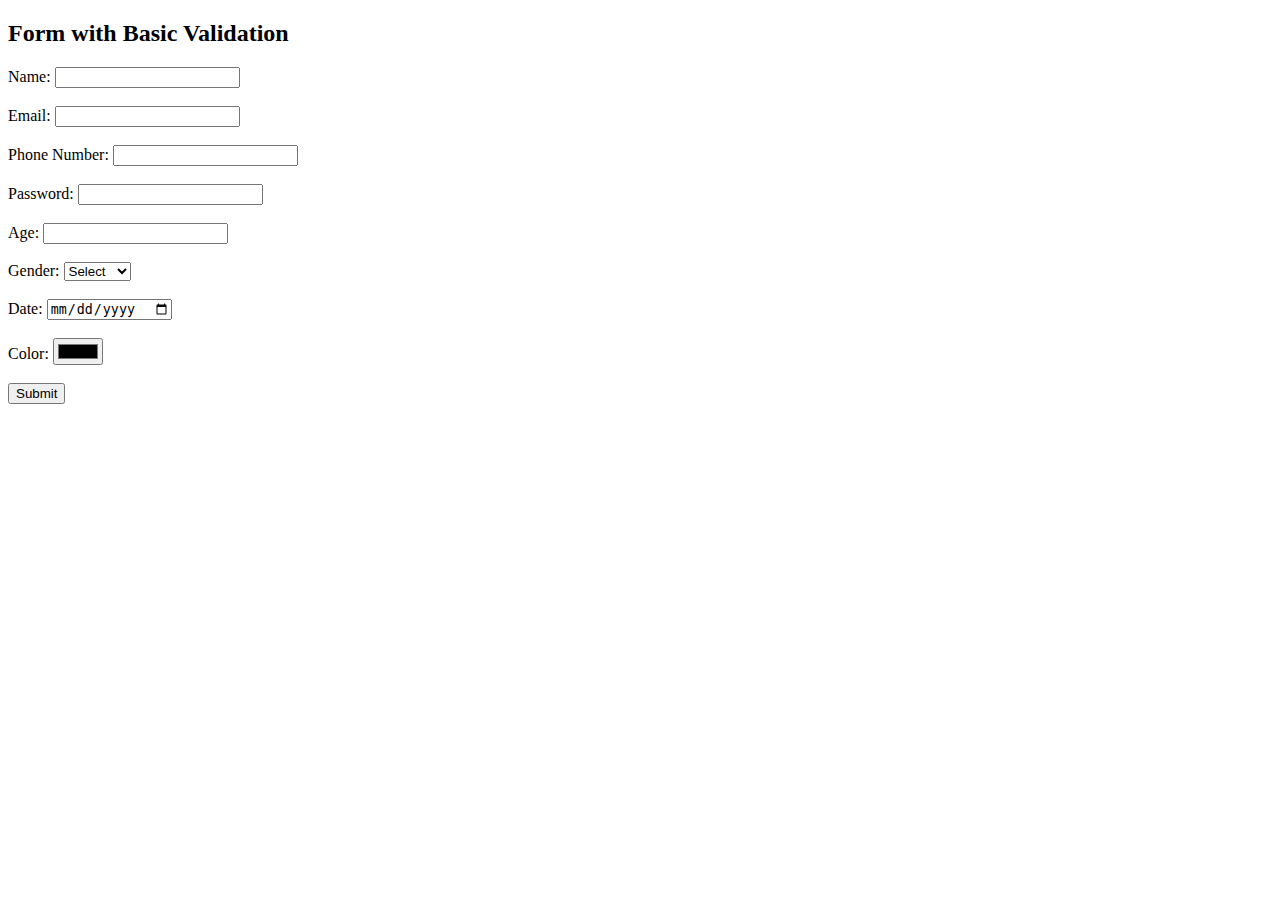
<file: Mock Test 1 - Web Development - PPT/Question 2/index.html>
<!DOCTYPE html>
<html>
<head>
  <title>Form with Basic Validation</title>
  <style>
    .error {
      color: red;
    }
  </style>
  <script>
    function validateForm() {
      // Get form input values
      var name = document.getElementById('name').value;
      var email = document.getElementById('email').value;
      var phone = document.getElementById('phone').value;
      var password = document.getElementById('password').value;
      var age = document.getElementById('age').value;
      var gender = document.getElementById('gender').value;
      var date = document.getElementById('date').value;
      var color = document.getElementById('color').value;

      // Validate name field
      if (name === '') {
        document.getElementById('name-error').innerHTML = 'Please enter your name';
        return false;
      }

      // Validate email field
      var emailRegex = /^\w+([\.-]?\w+)*@\w+([\.-]?\w+)*(\.\w{2,3})+$/;
      if (!emailRegex.test(email)) {
        document.getElementById('email-error').innerHTML = 'Please enter a valid email address';
        return false;
      }

      // Validate phone number field
      var phoneRegex = /^\d{10}$/;
      if (!phoneRegex.test(phone)) {
        document.getElementById('phone-error').innerHTML = 'Please enter a valid 10-digit phone number';
        return false;
      }

      // Validate password field
      if (password.length < 6) {
        document.getElementById('password-error').innerHTML = 'Password must be at least 6 characters long';
        return false;
      }

      // Validate age field
      if (isNaN(age) || age < 18) {
        document.getElementById('age-error').innerHTML = 'You must be at least 18 years old';
        return false;
      }

      // Validate gender field
      if (gender === '') {
        document.getElementById('gender-error').innerHTML = 'Please select your gender';
        return false;
      }

      // Validate date field
      if (date === '') {
        document.getElementById('date-error').innerHTML = 'Please select a date';
        return false;
      }

      // Validate color field
      if (color === '') {
        document.getElementById('color-error').innerHTML = 'Please select a color';
        return false;
      }

      // Form is valid
      return true;
    }
  </script>
</head>
<body>
  <h2>Form with Basic Validation</h2>
  <form onsubmit="return validateForm()">
    <label for="name">Name:</label>
    <input type="text" id="name">
    <span id="name-error" class="error"></span>
    <br><br>

    <label for="email">Email:</label>
    <input type="email" id="email">
    <span id="email-error" class="error"></span>
    <br><br>

    <label for="phone">Phone Number:</label>
    <input type="text" id="phone">
    <span id="phone-error" class="error"></span>
    <br><br>

    <label for="password">Password:</label>
    <input type="password" id="password">
    <span id="password-error" class="error"></span>
    <br><br>

    <label for="age">Age:</label>
    <input type="number" id="age">
    <span id="age-error" class="error"></span>
    <br><br>

    <label for="gender">Gender:</label>
    <select id="gender">
      <option value="">Select</option>
      <option value="male">Male</option>
      <option value="female">Female</option>
      <option value="other">Other</option>
    </select>
    <span id="gender-error" class="error"></span>
    <br><br>

    <label for="date">Date:</label>
    <input type="date" id="date">
    <span id="date-error" class="error"></span>
    <br><br>

    <label for="color">Color:</label>
    <input type="color" id="color">
    <span id="color-error" class="error"></span>
    <br><br>

    <input type="submit" value="Submit">
  </form>
</body>
</html>
</file>
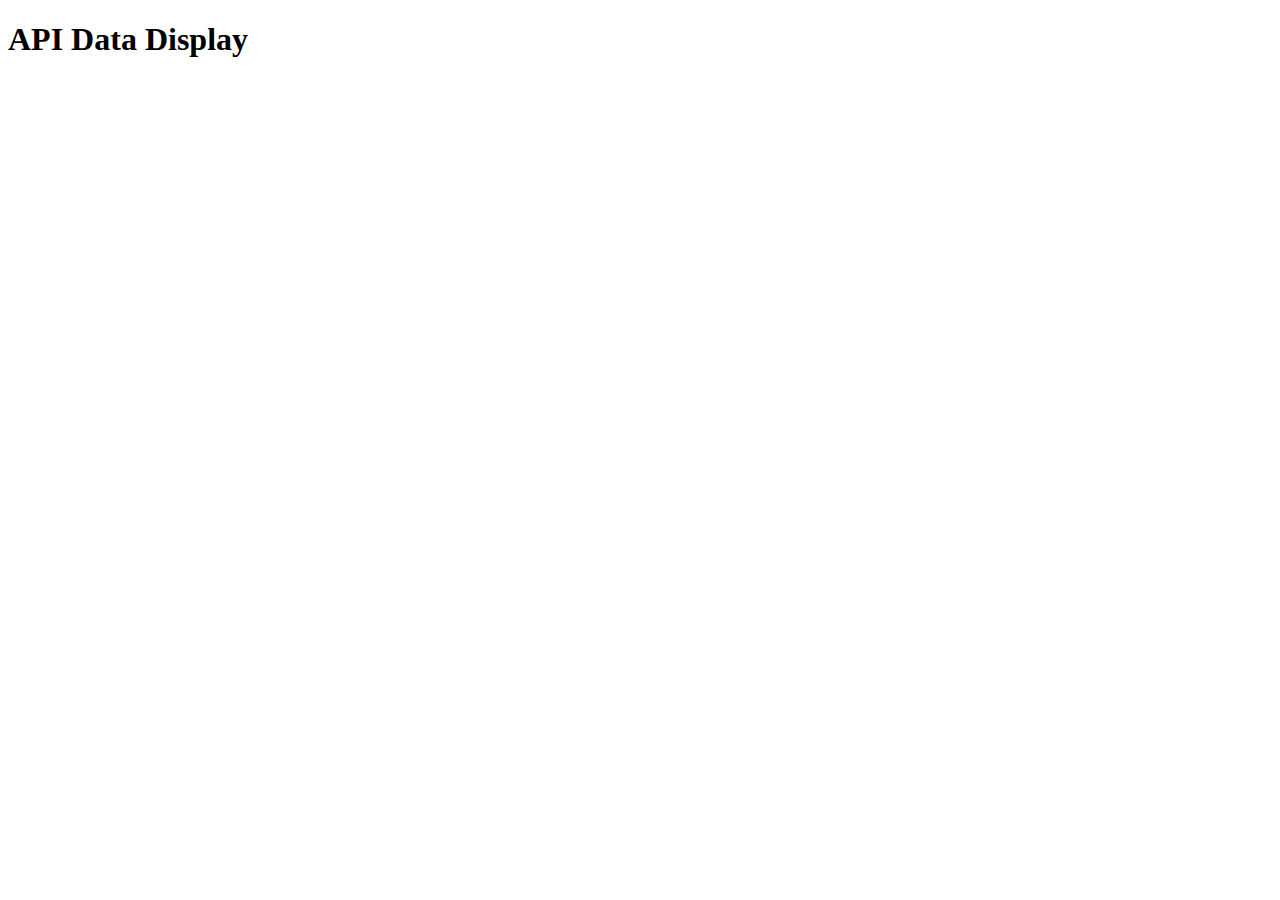
<file: Mock test 2-web development_ppt/Question 03/index.html>
<!DOCTYPE html>
<html>

<head>
    <meta charset="UTF-8">
    <meta name="viewport" content="width=device-width, initial-scale=1.0">
    <title>API Data Display</title>
    <style>
        #loader {
            display: none;
            width: 100%;
            height: 100%;
            position: fixed;
            top: 0;
            left: 0;
            background-color: rgba(0, 0, 0, 0.5);
            z-index: 9999;
            text-align: center;
        }

        .loader-spinner {
            display: inline-block;
            margin-top: 20%;
            border: 8px solid #f3f3f3;
            border-top: 8px solid #3498db;
            border-radius: 50%;
            width: 60px;
            height: 60px;
            animation: spin 4s linear infinite;
        }

        @keyframes spin {
            0% {
                transform: rotate(0deg);
            }

            100% {
                transform: rotate(360deg);
            }
        }
    </style>
</head>

<body>
    <h1>API Data Display</h1>

    <div id="loader">
        <div class="loader-spinner"></div>
    </div>

    <ul id="dataList"></ul>

    <script>
        var loader = document.getElementById("loader");
        var dataList = document.getElementById("dataList");

        function showLoader() {
            loader.style.display = "block";
        }

        function hideLoader() {
            loader.style.display = "none";
        }

        function fetchData() {
            showLoader();

            fetch('https://jsonplaceholder.typicode.com/posts')
                .then(function (response) {
                    return response.json();
                })
                .then(function (data) {
                    hideLoader();

                    data.forEach(function (item) {
                        var li = document.createElement("li");
                        li.appendChild(document.createTextNode(item.title));
                        dataList.appendChild(li);
                    });
                })
                .catch(function (error) {
                    hideLoader();
                    console.log('Error:', error);
                });
        }

        fetchData();
    </script>
</body>

</html>
</file>
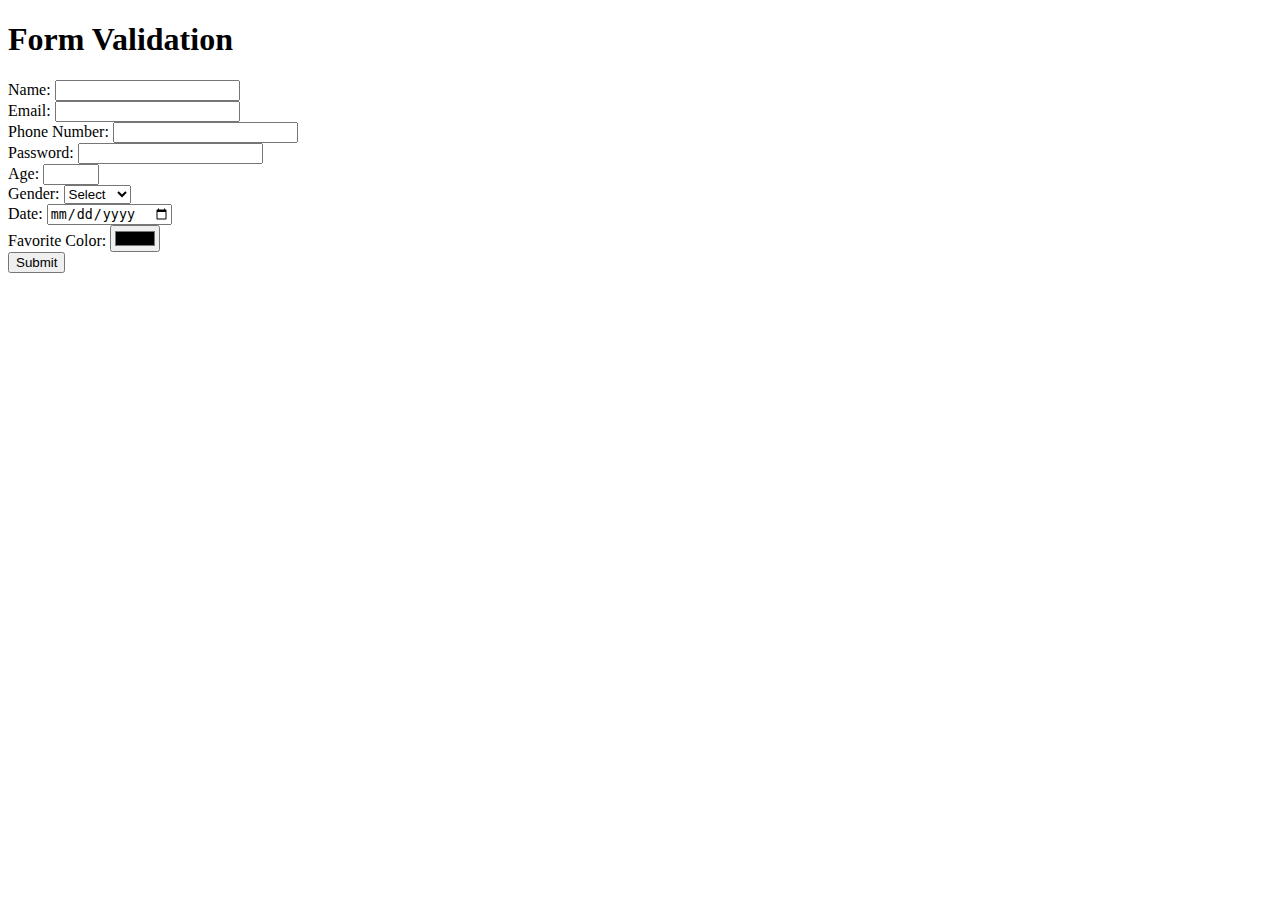
<file: Mock test 2-web development_ppt/Question 05/index.html>
<!DOCTYPE html>
<html>

<head>
    <meta charset="UTF-8">
    <meta name="viewport" content="width=device-width, initial-scale=1.0">
    <title>Form Validation</title>
    <style>
        .error {
            color: red;
        }
    </style>
</head>

<body>
    <h1>Form Validation</h1>

    <form id="myForm" onsubmit="validateForm(event)">
        <label for="name">Name:</label>
        <input type="text" id="name" name="name" required>
        <span id="nameError" class="error"></span><br>

        <label for="email">Email:</label>
        <input type="email" id="email" name="email" required>
        <span id="emailError" class="error"></span><br>

        <label for="phone">Phone Number:</label>
        <input type="tel" id="phone" name="phone" required>
        <span id="phoneError" class="error"></span><br>

        <label for="password">Password:</label>
        <input type="password" id="password" name="password" required>
        <span id="passwordError" class="error"></span><br>

        <label for="age">Age:</label>
        <input type="number" id="age" name="age" min="18" max="99" required>
        <span id="ageError" class="error"></span><br>

        <label for="gender">Gender:</label>
        <select id="gender" name="gender" required>
            <option value="">Select</option>
            <option value="male">Male</option>
            <option value="female">Female</option>
            <option value="other">Other</option>
        </select>
        <span id="genderError" class="error"></span><br>

        <label for="date">Date:</label>
        <input type="date" id="date" name="date" required>
        <span id="dateError" class="error"></span><br>

        <label for="color">Favorite Color:</label>
        <input type="color" id="color" name="color" required>
        <span id="colorError" class="error"></span><br>

        <input type="submit" value="Submit">
    </form>

    <script>
        function validateForm(event) {
            event.preventDefault();

            var form = document.getElementById("myForm");

            // Reset error messages
            var errorMessages = form.getElementsByClassName("error");
            for (var i = 0; i < errorMessages.length; i++) {
                errorMessages[i].textContent = "";
            }

            var nameInput = document.getElementById("name");
            var emailInput = document.getElementById("email");
            var phoneInput = document.getElementById("phone");
            var passwordInput = document.getElementById("password");
            var ageInput = document.getElementById("age");
            var genderInput = document.getElementById("gender");
            var dateInput = document.getElementById("date");
            var colorInput = document.getElementById("color");

            var isValid = true;

            // Name validation
            if (nameInput.value.trim() === "") {
                document.getElementById("nameError").textContent = "Name is required";
                isValid = false;
            }

            // Email validation
            var emailRegex = /^\w+([\.-]?\w+)*@\w+([\.-]?\w+)*(\.\w{2,3})+$/;
            if (!emailRegex.test(emailInput.value)) {
                document.getElementById("emailError").textContent = "Invalid email address";
                isValid = false;
            }

            // Phone validation
            var phoneRegex = /^\d{10}$/;
            if (!phoneRegex.test(phoneInput.value)) {
                document.getElementById("phoneError").textContent = "Invalid phone number";
                isValid = false;
            }

            // Password validation
            if (passwordInput.value.length < 8) {
                document.getElementById("passwordError").textContent = "Password must be at least 8 characters long";
                isValid = false;
            }

            // Age validation
            if (ageInput.value < 18 || ageInput.value > 99) {
                document.getElementById("ageError").textContent = "Age must be between 18 and 99";
                isValid = false;
            }

            // Gender validation
            if (genderInput.value === "") {
                document.getElementById("genderError").textContent = "Please select a gender";
                isValid = false;
            }

            // Date validation
            var today = new Date();
            var selectedDate = new Date(dateInput.value);
            if (selectedDate > today) {
                document.getElementById("dateError").textContent = "Invalid date";
                isValid = false;
            }

            // Color validation
            if (colorInput.value === "") {
                document.getElementById("colorError").textContent = "Please select a color";
                isValid = false;
            }

            if (isValid) {
                form.submit();
            }
        }
    </script>
</body>

</html>
</file>
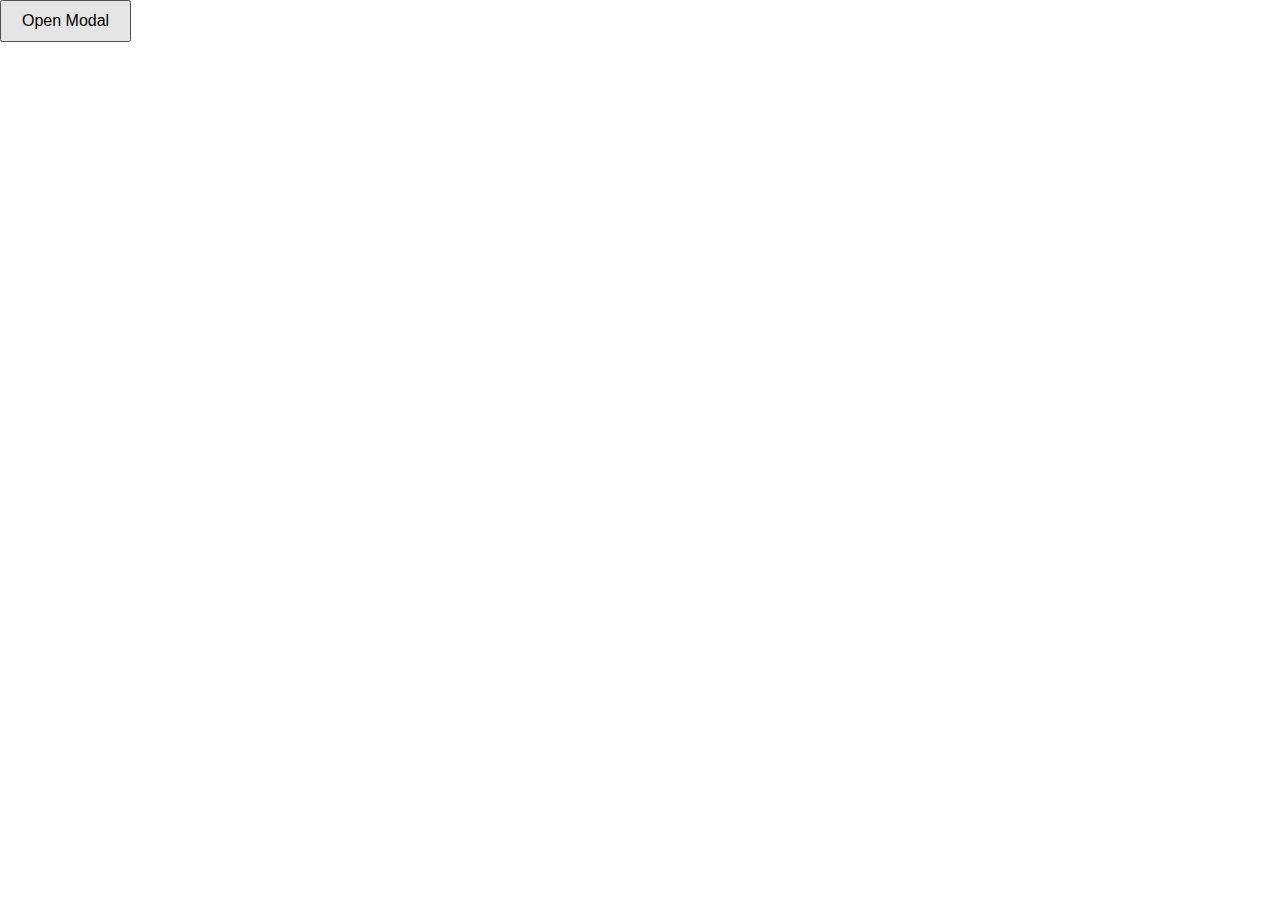
<file: Mock test 2-web development_ppt/Question 06/index.html>
<!DOCTYPE html>
<html lang="en">
<head>
    <meta charset="UTF-8">
    <meta name="viewport" content="width=device-width, initial-scale=1.0">
    <title> Input App </title>
    <link rel="stylesheet" href="./style.css">
</head>
<body>
    <button id="openModalBotton">Open Modal</button>

    <div id="modal" class="modal">
      <div class="modal-content">
        <span class="close">&times;</span>
        <h2>Modal Window</h2>
        <p>Modal window. Click outside to close this modal or on X sign.</p>
      </div>
    </div>
    <script src="script.js"></script>
    
</body>
</html>
</file>
<file: Mock test 2-web development_ppt/Question 06/style.css>
body {
    margin: 0;
    padding: 0;
    font-family: Arial, sans-serif;
  }
  
  button {
    padding: 10px 20px;
    font-size: 16px;
  }
  
  .modal {
    display: none;
    position: fixed;
    top: 0;
    left: 0;
    width: 100%;
    height: 100%;
    background-color: rgba(245, 8, 8, 0.5);
    z-index: 9999;
    overflow: hidden;
  }
  
  .modal-content {
    background-color: #e75d1d;
    border-radius: 5px;
    width: 400px;
    max-width: 90%;
    margin: 20px auto;
    padding: 20px;
    position: relative;
  }
  
  .close {
    position: absolute;
    top: 10px;
    right: 10px;
    cursor: pointer;
    font-size: 24px;
  }
</file>
